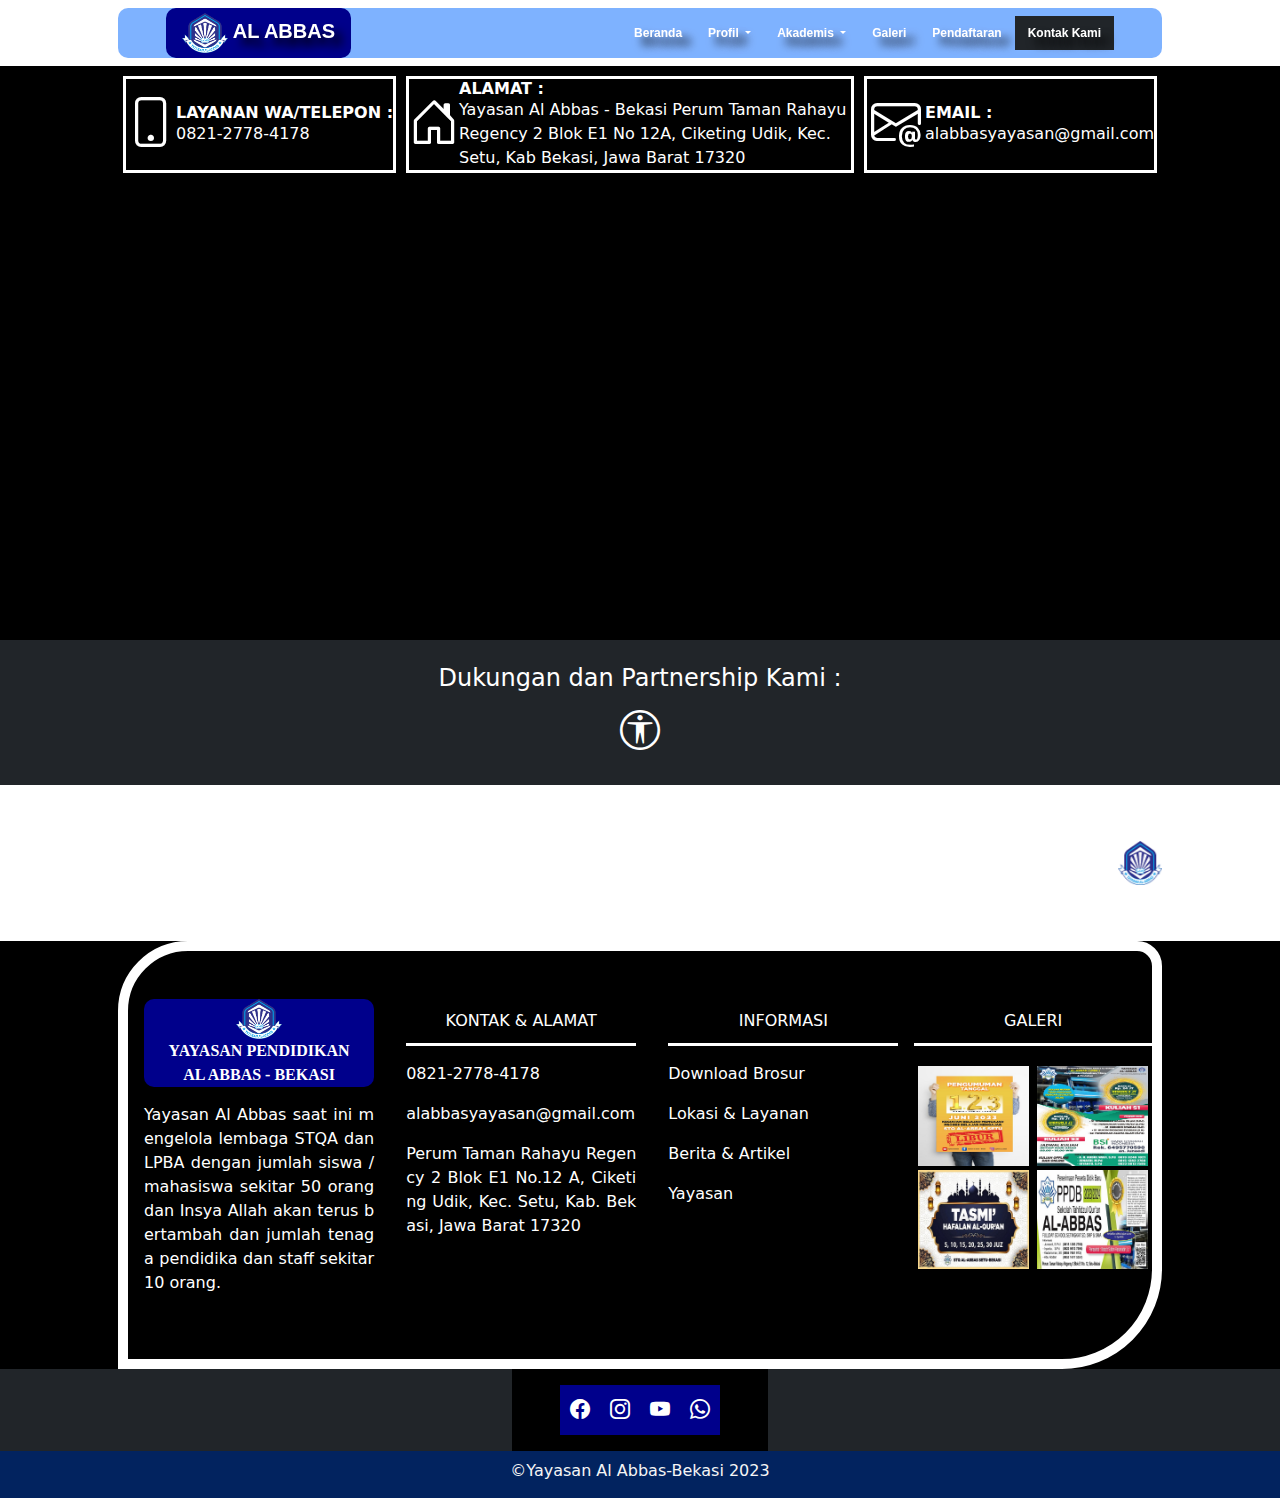
<file: kontakkami.html>
<!DOCTYPE html>
<html lang="en">

<head>
    <meta charset="UTF-8">
    <meta http-equiv="X-UA-Compatible" content="IE=edge">
    <meta name="viewport" content="width=device-width, initial-scale=1.0">
    <link rel="shortcut icon" href="images/favicon/favicon.png" type="image/x-icon">
    <title>Al Abbas Bekasi | STQA | LPBA |</title>
    <link rel="stylesheet" href="css/style.css">
    <link rel="stylesheet" href="vendor/bootstrap/css/bootstrap.min.css">
    <link rel="stylesheet" href="vendor/bootsrap-icon/bootstrap-icons.css">
    <link rel="stylesheet" href="https://cdnjs.cloudflare.com/ajax/libs/font-awesome/4.7.0/css/font-awesome.min.css">
    <script src="vendor/bootstrap/js/bootstrap.bundle.min.js"></script>
    
    <title>YAYASAN AL ABBAS - BEKASI | STQA | LPBA |</title>
    <meta name="description" content="Yayasan Al Abbas - Bekasi membuka sekolah/lembaga STQA dan LPBA yang memenuhi kebutuhan pendidikan masyarakat wajib belajar 12 tahun dan jenjang perkuliahan S1 dan S2 yang Beralamat di PERUM TAMAN RAHAYU REGENCY 2 BLOK E1 NO12A, Ciketing Udik, Kec. Setu, Kab Bks, Jawa Barat 17320">

  <!-- Facebook Meta Tags -->
  <meta property="og:url" content="https://alabbas.sch.id/">
  <meta property="og:type" content="website">
  <meta property="og:title" content="Yayasan Al Abbas - Bekasi | STQA | LPBA |">
  <meta property="og:description" content="Yayasan Al Abbas - Bekasi membuka sekolah/lembaga STQA dan LPBA yang memenuhi kebutuhan pendidikan masyarakat wajib belajar 12 tahun dan jenjang perkuliahan S1 dan S2 yang Beralamat di PERUM TAMAN RAHAYU REGENCY 2 BLOK E1 NO12A, Ciketing Udik, Kec. Setu, Kab Bks, Jawa Barat 17320">
  <meta property="og:image" content="https://alabbas.sch.id/images/kegiatan/BROSUR1.jpg">

  <!-- Twitter Meta Tags -->
  <meta name="twitter:card" content="summary_large_image">
  <meta property="twitter:domain" content="alabbas.sch.id/">
  <meta property="twitter:url" content="https://alabbas.sch.id/">
  <meta name="twitter:title" content="Yayasan Al Abbas - Bekasi | STQA | LPBA |">
  <meta name="twitter:description" content="Yayasan Al Abbas - Bekasi membuka sekolah/lembaga STQA dan LPBA yang memenuhi kebutuhan pendidikan masyarakat wajib belajar 12 tahun dan jenjang perkuliahan S1 dan S2 yang Beralamat di PERUM TAMAN RAHAYU REGENCY 2 BLOK E1 NO12A, Ciketing Udik, Kec. Setu, Kab Bks, Jawa Barat 17320">
  <meta name="twitter:image" content="https://alabbas.sch.id/images/kegiatan/BROSUR1.jpg">
    
</head>
        
      
<body>

  <!--  ### Start Navbar -->

  <nav class="navbar navbar-expand-md sticky-top container-lg px-md-5 bg-transparent">   
    <div class="container-lg px-md-5">
        <a class="navbar-brand text-white bg-opacity-25 px-3" href="#page-top">
          <img src="images/logo/logo_al abbas.png" alt="" width="46" height="40" class="d-inline-block"> AL ABBAS
        </a>
        <button class="navbar-toggler navbar-toggler-left border-0" type="button" data-bs-toggle="collapse" data-bs-target="#navbarNav" aria-controls="navbarNav" aria-expanded="false" aria-label="Toggle navigation">
          <span class=""></span>
          <i class="fa fa-bars text-white fw-lighter"></i>
        </button>
      <div class="collapse navbar-collapse light inline" id="navbarNav">
        <ul class="navbar-nav ms-auto">
          <li class="nav-item active">
            <a class="nav-link js-scroll-trigger text-white aria-current="href="index.html">Beranda</a>
          </li>
          <li class="nav-item dropdown">
            <a class="nav-link dropdown-toggle text-white" href="#" role="button" data-bs-toggle="dropdown" aria-expanded="false">Profil
            </a>
          <ul class="dropdown-menu bg-black">
            <li><a class="dropdown-item text-warning" href="profil.html">Profil</a></li>
            <li><hr class="dropdown-divider bg-primary"></li>
            <li><a class="dropdown-item text-warning" href="sejarah.html">Sejarah Yayasan</a></li>
          </ul>
          </li>
          <li class="nav-item dropdown">
            <a class="nav-link dropdown-toggle text-white" href="#" role="button" data-bs-toggle="dropdown" aria-expanded="false">Akademis
            </a>
              <ul class="dropdown-menu bg-black">
                <li><a class="dropdown-item text-white" href="stqa.html">STQA</a></li>
                <li><hr class="dropdown-divider bg-white"></li>
                <li><a class="dropdown-item text-white" href="lpba.html">LPBA</a></li>
              </ul>
          </li>
          <li class="nav-item">
            <a class="nav-link js-scroll-trigger text-white" href="review.html">Galeri</a>
          </li>
          <li class="nav-item">
            <a class="nav-link js-scroll-trigger text-white" href="pendaftaran.html">Pendaftaran</a>
          </li>
          <li class="nav-item bg-dark">
            <a class="nav-link js-scroll-trigger text-white" href="kontakkami.html">Kontak Kami</a>
          </li>
        </ul>
      </div>
  </nav>
<!--End Navbar -->

<header class="kontak">
  <div class="d-flex container-lg px-5">
    <div class="d-flex align-items-center w-100">
        <i class="bi bi-phone text-white"></i>
        <div class="">
        <h6 class="text-white fw-bolder m-0">LAYANAN WA/TELEPON :</h6>
        <p class="text-white m-0">0821-2778-4178</p>
        </div>
    </div>
    <div class="d-flex align-items-center w-100">
      <i class="bi bi-house-door text-white"></i>
      <div class="">
      <h6 class="text-white fw-bolder m-0">ALAMAT :</h6>
      <p class="text-white m-0">Yayasan Al Abbas - Bekasi
Perum Taman Rahayu Regency 2 Blok E1 No 12A, Ciketing Udik, Kec. Setu, Kab Bekasi, Jawa Barat 17320</p>
      </div>
    </div>
    <div class="d-flex align-items-center w-100">
        <i class="bi bi-envelope-at text-white p-1"></i>
        <div class="">
        <h6 class="text-white fw-bolder m-0">EMAIL :</h6>
        <p class="text-white m-0">alabbasyayasan@gmail.com</p>
        </div>
    </div>


  </div>
    <iframe class="container-fluid p-2" src="https://www.google.com/maps/embed?pb=!1m14!1m8!1m3!1d15860.899557987796!2d106.9949562!3d-6.3649349!3m2!1i1024!2i768!4f13.1!3m3!1m2!1s0x2e699332379f7ed3%3A0x1e756ea6021af87!2sSMP%20Tahfidul%20Qur&#39;an%20Al%20Abbas!5e0!3m2!1sid!2sid!4v1683314586909!5m2!1sid!2sid"
            width="w-100" height="460px" style="border:0;" allowfullscreen="" loading="lazy" 
            referrerpolicy="no-referrer-when-downgrade">
      </iframe>
</header>

<div class="text-center text-white bg-dark py-4">
    <h4>Dukungan dan Partnership Kami :
    </h4>
    <i class="bi bi-universal-access-circle fs-1"></i>
    </div>
    <div class="slider d-flex container-lg px-md-5 py-5">
          <div class="d-flex justify-content-center"></div>
            <marquee>
            <img class="p-2" src="images/logo/logo_al abbas1.png" width="60px" height="60px" alt="">
            
            <img class="p-2" src="images/logo/logo_al junaid property1.png"  width="60px" height="60px" alt="">
          
            <img class="p-2" src="images/logo/logo_bubur ayam1.png"  width="60px" height="60px" alt="">
            
            <img class="p-2" src="images/logo/logo_lpba1.png"  width="60px" height="60px" alt="">
            
            <img class="p-2" src="images/logo/logo_stqa1.png"  width="60px" height="60px" alt="">
          </marquee>
          </div>
        </div>
        
        <div class="layanan">
          <div class="container-lg px-md-5">
            <div class="dua d-flex text-white text-justify w-100 py-5">
                       
            <div class="home px-3 w-100">
              <div class="bungkus">
              <img class="d-block m-auto" src="images/logo/logo_al abbas.png" alt="" width="46" height="40">
              <p class="text-center">
                  YAYASAN PENDIDIKAN <br>AL ABBAS - BEKASI
              </p>
              </div>
              <div class="isi">
              <p>Yayasan Al Abbas saat ini mengelola lembaga
                 STQA dan LPBA dengan jumlah siswa / mahasiswa sekitar
                50 orang dan Insya Allah akan terus bertambah 
                dan jumlah tenaga pendidika dan staff sekitar 10 orang.
              </p>
              </div>
            </div>
            <div class="sms px-3 w-100">
              <p class="jdl">KONTAK & ALAMAT</p>
              <div class="isi">
              <P>0821-2778-4178</P>
              <P>alabbasyayasan@gmail.com</P>
              <p>Perum Taman Rahayu Regency 2 Blok E1 No.12 A, Ciketing Udik, Kec. Setu, Kab. Bekasi, Jawa Barat 17320</p>
            </div>
            </div>
            <div class="woro px-3 w-100">
              <p class="jdl">INFORMASI</p>
              <div class="isi">
              <p>Download Brosur</p>
              <p>Lokasi & Layanan</p>
              <p>Berita & Artikel</p>
              <p>Yayasan</p>
            </div>
            </div>
            <div class="galeri w-100">
              <p class="jdl">GALERI</p>
              <div class="d-flex">
              <div class="1 px-1">
              <div class="gallery my-1 w-100">
                <a target="_blank" href="images/kegiatan/LIBUR1.jpg">
                  <img src="images/kegiatan/LIBUR1.jpg" alt="Cinque Terre" width="400" height="200">
                </a>
               
              </div>
               
              <div class="gallery my-1 w-100">
                <a target="_blank" href="images/kegiatan/tasmi_stqa1.jpg">
                  <img src="images/kegiatan/tasmi_stqa1.jpg" alt="Forest" width="400" height="200">
                </a>
                
              </div>
              </div>
              <div class="1 px-1">
              <div class="gallery my-1 w-100">
                <a target="_blank" href="images/kegiatan/BROSUR1.jpg">
                  <img src="images/kegiatan/BROSUR1.jpg" alt="Northern Lights" width="200" height="200">
                </a>
               
              </div>
               
              <div class="gallery my-1 w-100">
                <a target="_blank" href="d.jpg">
                  <img src="images/kegiatan/STQ Al-Abbas_SPANDUK1.jpg" alt="Mountains" width="200" height="200">
                </a>
                
              </div>
            </div>
            </div>
            </div>
            </div>
          </div>
        </div>
    
        <div class="sosmed bg-dark">
          <div class="container-lg px-md-5 d-flex py-3">
            <a href="https://web.facebook.com/profile.php?id=100092758491074">
              <i class="bi bi-facebook"></i>
            </a>
            <a href="https://instagram.com/yayasan_al_abbas?igshid=ZGUzMzM3NWJiOQ==">
              <i class="bi bi-instagram"></i>
            </a>
            <a href="https://www.youtube.com/@YayasanAlAbbas">
              <i class="bi bi-youtube"></i>
            </a>
            <a href="https://wa.link/7gh5vk">
              <i class="bi bi-whatsapp"></i>
            </a>
          </div>
        </div>
    
    
    <footer>
    
      <div class="foot">
        <div class="tik">
        <h6>©Yayasan Al Abbas-Bekasi 2023</h6>
        </div>
      </div>
    
    </footer>
    
    
    <script src="js/jquery-3.6.3.min.js"></script>
    
    </body>
    
    </html>
</file>
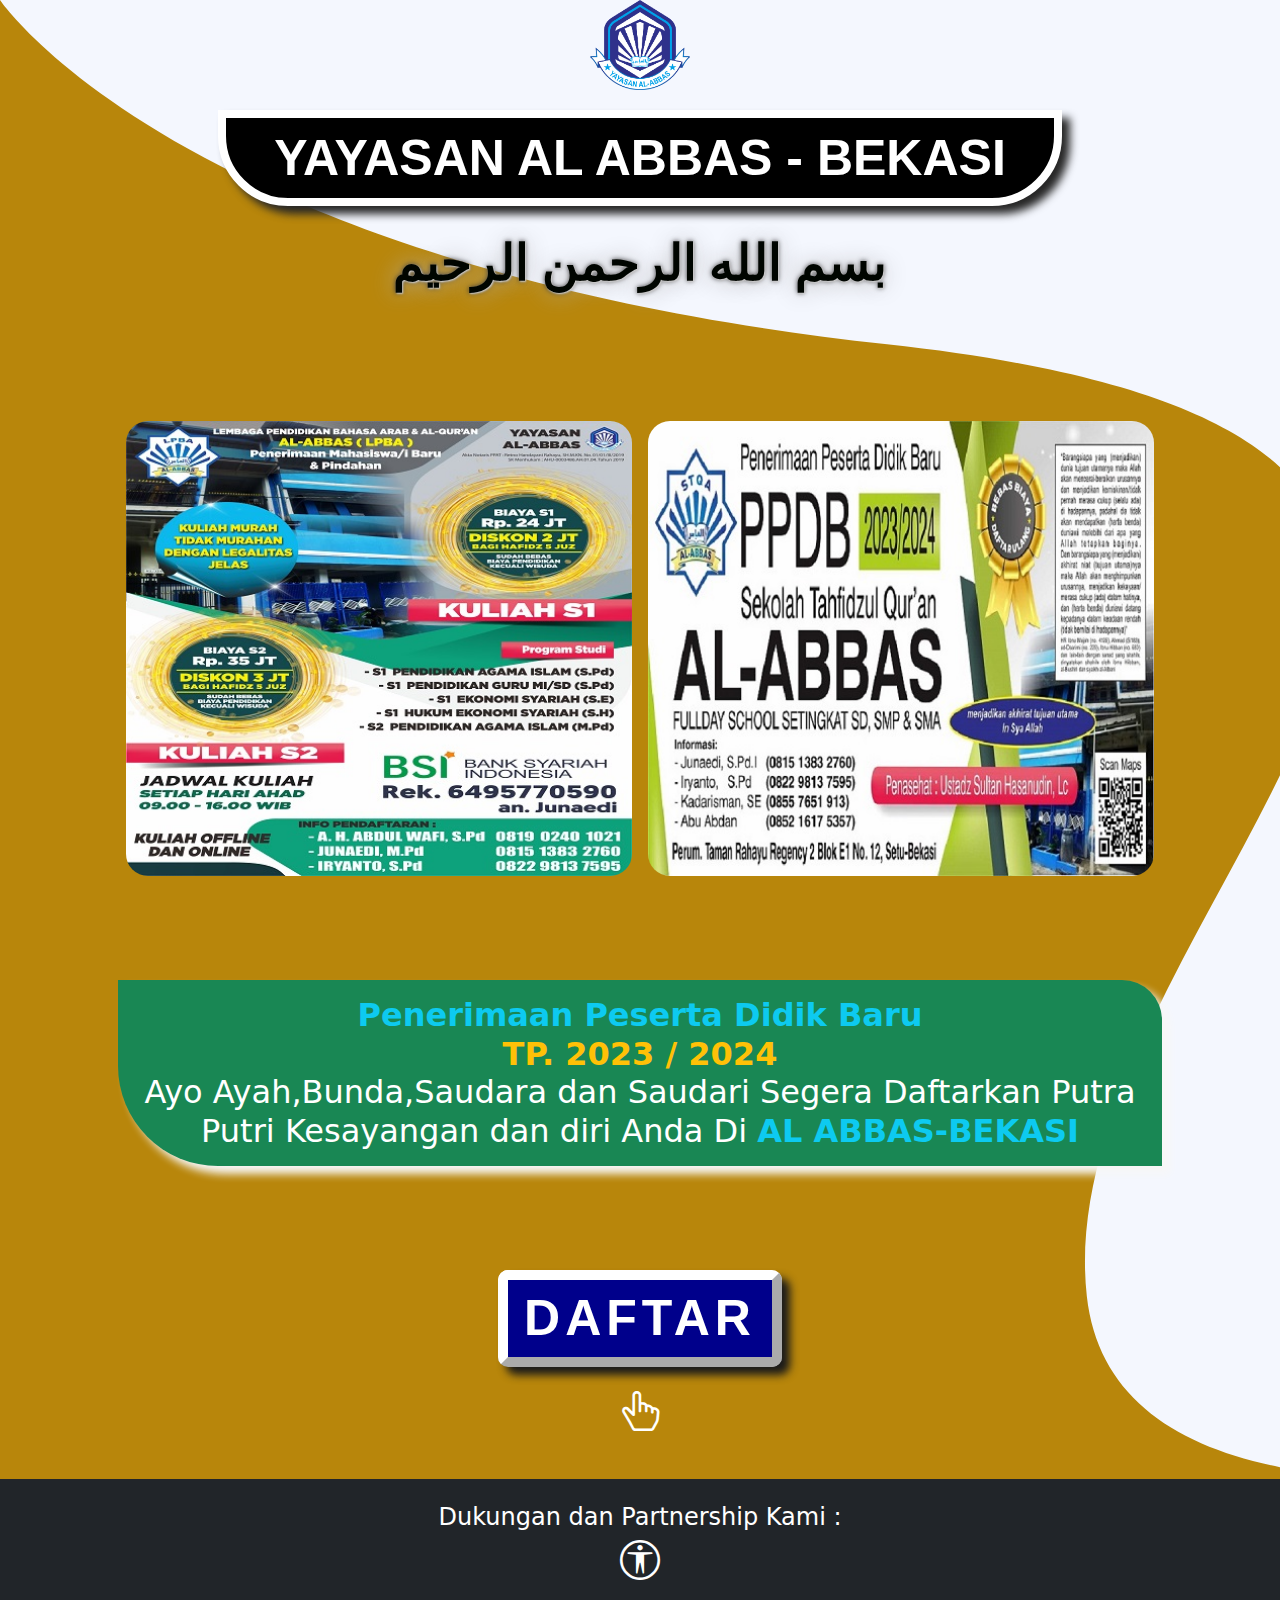
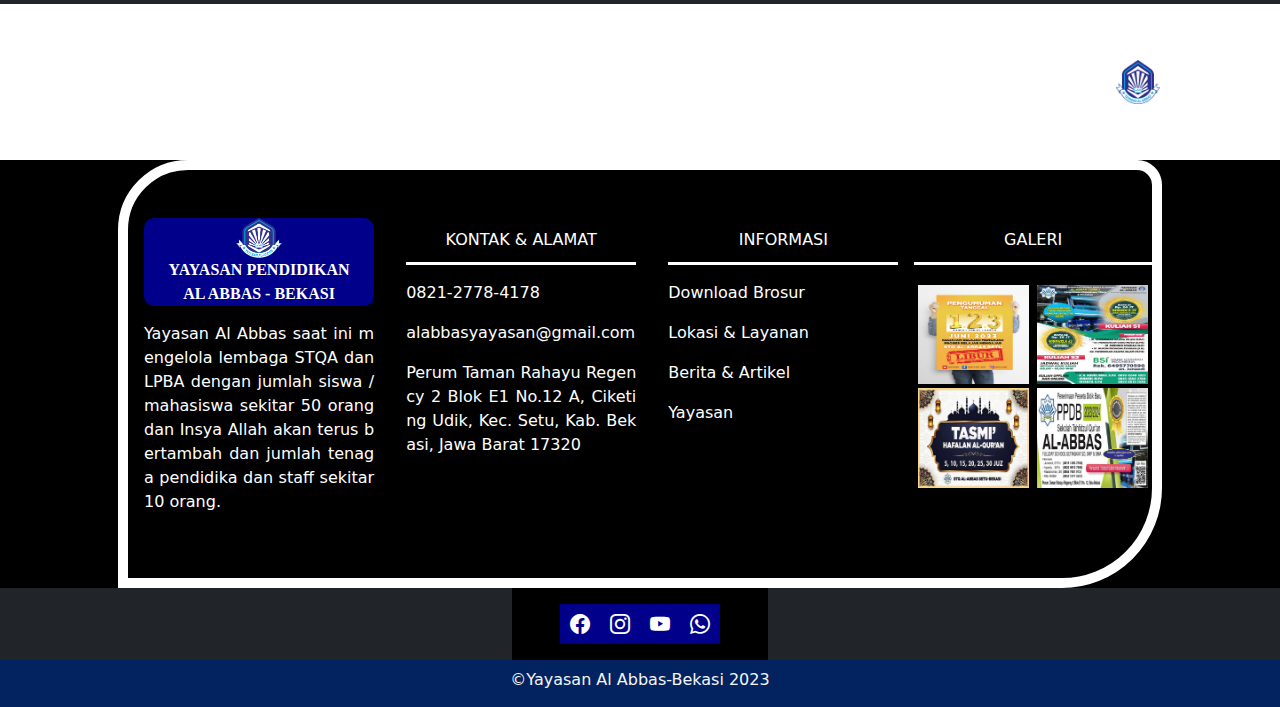
<file: pendaftaran.html>
<head>
    <meta charset="UTF-8">
    <meta http-equiv="X-UA-Compatible" content="IE=edge">
    <meta name="viewport" content="width=device-width, initial-scale=1.0">
    <link rel="shortcut icon" href="images/favicon/favicon.png" type="image/x-icon">
    <title>Pendaftaran Al Abbas Bekasi | STQA | LPBA |</title>
    <link rel="stylesheet" href="css/style.css">
    <link rel="stylesheet" href="vendor/bootstrap/css/bootstrap.min.css">
    <link rel="stylesheet" href="vendor/bootsrap-icon/bootstrap-icons.css">
    <link rel="stylesheet" href="https://cdnjs.cloudflare.com/ajax/libs/font-awesome/4.7.0/css/font-awesome.min.css">
    <script src="vendor/bootstrap/js/bootstrap.bundle.min.js"></script>
    
    <title>PPDB YAYASAN AL ABBAS - BEKASI | STQA | LPBA |</title>
    <meta name="description" content="Yayasan Al Abbas - Bekasi Telah Dibuka Penerimaan Peserta Didik Baru Tahun Pelajaran 2023/2024 Lembaga STQA dan LPBA Segera Daftarkan Putra/Putri anda kuota terbatas">

  <!-- Facebook Meta Tags -->
  <meta property="og:url" content="https://alabbas.sch.id/">
  <meta property="og:type" content="website">
  <meta property="og:title" content="Yayasan Al Abbas - Bekasi Telah Dibuka Penerimaan Peserta Didik Baru Tahun Pelajaran 2023/2024 Lembaga STQA dan LPBA Segera Daftarkan Putra/Putri anda kuota terbatas">
  <meta property="og:image" content="https://alabbas.sch.id/images/kegiatan/BROSUR1.jpg">

  <!-- Twitter Meta Tags -->
  <meta name="twitter:card" content="summary_large_image">
  <meta property="twitter:domain" content="alabbas.sch.id/">
  <meta property="twitter:url" content="https://alabbas.sch.id/">
  <meta name="twitter:title" content="Yayasan Al Abbas - Bekasi Telah Dibuka Penerimaan Peserta Didik Baru Tahun Pelajaran 2023/2024 Lembaga STQA dan LPBA Segera Daftarkan Putra/Putri anda kuota terbatas">
  <meta name="twitter:image" content="https://alabbas.sch.id/images/kegiatan/BROSUR1.jpg">
    
</head>
        
      
<body>

  <!--  ### Start Navbar -->

  
<!--End Navbar -->

<!--Start Header -->

<header class="ppdb">
  <img src="images/logo/logo_al abbas.png" alt="" width="100" height="90" class="d-block mx-auto">
    <a class="text-decoration-none" href="index.html"><h1 class="text-center px-5">
        YAYASAN AL ABBAS - BEKASI 
    </h1></a>
    <p class="awal text-center">بسم الله الرحمن الرحيم</p>
    <div class="container-lg px-md-5 py-md-5 konten d-flex justify-content-center">
        
            <img class="px-2 py-2" src="images/kegiatan/BROSUR1.jpg" alt="" width="200px">
            <img class="px-2 py-2" src="images/kegiatan/STQ Al-Abbas_SPANDUK1.jpg" alt="" width="200px">
    </div>
    <div class="container-lg px-md-5 py-5">
    <h2 class="text-bg-success px-3 py-3">
        <strong class="text-info">Penerimaan Peserta Didik Baru</strong><br>
        <strong class="text-warning">TP. 2023 / 2024</strong><br>
Ayo Ayah,Bunda,Saudara dan Saudari Segera Daftarkan Putra Putri Kesayangan dan diri Anda Di <strong class="text-info">AL ABBAS-BEKASI</strong>
    </h2>
    </div>
    <div class="py-5">
        <a href="https://forms.gle/oYLNZ9i6PZHGegQu7"><button class="d-block mx-auto px-3">DAFTAR</button></a>
        <br> <i class="bi bi-hand-index-thumb text-center fs-1 text-white d-block"></i>
    </div>
</header>

<!--End Header-->

<!--Start Section-->

<div class="text-center text-white bg-dark py-4">
    <h4>Dukungan dan Partnership Kami :
    </h4>
    <i class="bi bi-universal-access-circle fs-1"></i>
    </div>
    <div class="slider d-flex container-lg px-md-5 py-5">
          <div class="d-flex justify-content-center"></div>
            <marquee>
            <img class="p-2" src="images/logo/logo_al abbas1.png" width="60px" height="60px" alt="">
            
            <img class="p-2" src="images/logo/logo_al junaid property1.png"  width="60px" height="60px" alt="">
          
            <img class="p-2" src="images/logo/logo_bubur ayam1.png"  width="60px" height="60px" alt="">
            
            <img class="p-2" src="images/logo/logo_lpba1.png"  width="60px" height="60px" alt="">
            
            <img class="p-2" src="images/logo/logo_stqa1.png"  width="60px" height="60px" alt="">
          </marquee>
          </div>
        </div>
        
        <div class="layanan">
          <div class="container-lg px-md-5">
            <div class="dua d-flex text-white text-justify w-100 py-5">
                       
            <div class="home px-3 w-100">
              <div class="bungkus">
              <img class="d-block m-auto" src="images/logo/logo_al abbas.png" alt="" width="46" height="40">
              <p class="text-center">
                  YAYASAN PENDIDIKAN <br>AL ABBAS - BEKASI
              </p>
              </div>
              <div class="isi">
              <p>Yayasan Al Abbas saat ini mengelola lembaga
                 STQA dan LPBA dengan jumlah siswa / mahasiswa sekitar
                50 orang dan Insya Allah akan terus bertambah 
                dan jumlah tenaga pendidika dan staff sekitar 10 orang.
              </p>
              </div>
            </div>
            <div class="sms px-3 w-100">
              <p class="jdl">KONTAK & ALAMAT</p>
              <div class="isi">
              <P>0821-2778-4178</P>
              <P>alabbasyayasan@gmail.com</P>
              <p>Perum Taman Rahayu Regency 2 Blok E1 No.12 A, Ciketing Udik, Kec. Setu, Kab. Bekasi, Jawa Barat 17320</p>
            </div>
            </div>
            <div class="woro px-3 w-100">
              <p class="jdl">INFORMASI</p>
              <div class="isi">
              <p>Download Brosur</p>
              <p>Lokasi & Layanan</p>
              <p>Berita & Artikel</p>
              <p>Yayasan</p>
            </div>
            </div>
            <div class="galeri w-100">
              <p class="jdl">GALERI</p>
              <div class="d-flex">
              <div class="1 px-1">
              <div class="gallery my-1 w-100">
                <a target="_blank" href="images/kegiatan/LIBUR1.jpg">
                  <img src="images/kegiatan/LIBUR1.jpg" alt="Cinque Terre" width="400" height="200">
                </a>
               
              </div>
               
              <div class="gallery my-1 w-100">
                <a target="_blank" href="images/kegiatan/tasmi_stqa1.jpg">
                  <img src="images/kegiatan/tasmi_stqa1.jpg" alt="Forest" width="400" height="200">
                </a>
                
              </div>
              </div>
              <div class="1 px-1">
              <div class="gallery my-1 w-100">
                <a target="_blank" href="images/kegiatan/BROSUR1.jpg">
                  <img src="images/kegiatan/BROSUR1.jpg" alt="Northern Lights" width="200" height="200">
                </a>
               
              </div>
               
              <div class="gallery my-1 w-100">
                <a target="_blank" href="d.jpg">
                  <img src="images/kegiatan/STQ Al-Abbas_SPANDUK1.jpg" alt="Mountains" width="200" height="200">
                </a>
                
              </div>
            </div>
            </div>
            </div>
            </div>
          </div>
        </div>
    
        <div class="sosmed bg-dark">
          <div class="container-lg px-md-5 d-flex py-3">
            <a href="https://web.facebook.com/profile.php?id=100092758491074">
              <i class="bi bi-facebook"></i>
            </a>
            <a href="https://instagram.com/yayasan_al_abbas?igshid=ZGUzMzM3NWJiOQ==">
              <i class="bi bi-instagram"></i>
            </a>
            <a href="https://www.youtube.com/@YayasanAlAbbas">
              <i class="bi bi-youtube"></i>
            </a>
            <a href="https://wa.link/7gh5vk">
              <i class="bi bi-whatsapp"></i>
            </a>
          </div>
        </div>
    
    
    <footer>
    
      <div class="foot">
        <div class="tik">
        <h6>©Yayasan Al Abbas-Bekasi 2023</h6>
        </div>
      </div>
    
    </footer>
    
    
    <script src="js/jquery-3.6.3.min.js"></script>
    
    </body>
    
    </html>
</file>
<file: css/style.css>
html {
    scroll-behavior: smooth;
 }

/* nav */

nav {
    font-size: 11px;
    text-shadow: 8px 8px 10px #000000;
    font-weight: bold;
    font-family: 'Verdana', sans-serif;
    background-color: rgb(255, 255, 255);
}

nav .container-lg {
   border-radius: 10px;
   background-color: rgba(0, 102, 255, 0.507);
}

ul li {
   padding: 0px 5px 0px 5px;
}

ul li.nav-item {
   width: fit-content;
}

ul li.nav-item a.nav-link {
   font-size: 12px;
}

ul li a:hover {
   background-color: rgb(204, 0, 0);
   border-radius: 5px;
}

ul .dropdown-menu {
   background-color: transparent;
}

ul .dropdown-item:hover {
   background-color: rgb(35, 35, 255);
}

nav .navbar-brand {
   border-radius: 10px;
   background-color: darkblue;
}

/* header */

header#beranda.header {
   padding-top: 30px;
   padding-bottom: 50px;
}

header h3.title {
   background-color: blue;
   border-radius: 5px;
   color: white;
   display: block;
   margin-left: auto;
   margin-right: auto;
   margin-bottom: 0px;
}


header .carousel-inner {
   border: solid;
   border-width: 8px;
   border-color: white;
   box-shadow: 5px 5px 5px 2px #888888;
}

section#toppage.toppage {
   background-image: url(../images/header/gedung.jpg);
   background-size: cover;
   padding-top: 50px;
   margin-top: 30px;
   padding-bottom: 70px;
}

section .garis {
   padding-top: 20px;
   border-radius: 5px;
   box-shadow: 5px 5px 5px 2px #181717;   
}

 section .garis h1 {
   text-shadow: 10px 5px 8px #000000;
   margin-bottom: 20px;
   width: fit-content;
   font-weight: bolder;
 }

 section .tulisan {
   margin-top: 20px;
   padding-top: 10px;
 }

 section .tulisan p {
   text-align: justify;
   color: white;
   margin-bottom: 20px;
   box-shadow: 5px 5px 5px rgb(10, 10, 27);
   border-radius: 5px;
   border-color: green;
 }

.tulisan .info {
   padding-bottom: 30px;
   padding-top: 30px;
 }

.info a.link {
   width: fit-content;
   margin-top: 20px;
   margin-left: auto;
   margin-right: auto;
   border-radius: 5px;
   display: block;
   color: white;
   text-shadow: 10px 5px 8px #000000;
   font-weight: bold;
   text-align: center;
   background-color: rgb(15, 141, 10);
   text-decoration: none;
   border: outset;
   border-color: transparent;
   box-shadow: 5px 5px 5px rgba(35, 37, 48, 0.856);
   padding: 5px;
 }

 .sejarah {
   padding-top: 50px;
   margin-top: 30px;
 }

 .sejarah .teks {
   border: solid;
   border-width: 10px;
   box-shadow: 8px 8px 8px 4px #888888;
   border-color: transparent;
   border-radius: 10px;
 }

 .sejarah .judul,.judul1 {
   padding: 10px;
   border: solid;
   border-color: transparent;
   border-radius: 10px;
   box-shadow: 5px 5px 5px 2px #888888;
 }

 .sejarah .judul h2 {
   font-weight: bold;
   font-size: 30px;
   padding: 1px 0px 5px 0px;
   margin-bottom: 20px;
   word-wrap: break-word;
   color: rgba(2, 90, 253);
 }

 .sejarah .judul1 h2 {
   font-weight: bold;
   padding: 1px 0px 5px 0px;
   font-size: 30px;
   margin-bottom: 20px;
   word-wrap: break-word;
   color: rgba(2, 90, 253);
 }

.sejarah .judul p {
   padding: 1px 5px 5px 5px;
   font-size: larger;
   border-radius: 10px;
   color: white;
   text-align: justify;
   word-wrap: break-word;
}

.sejarah .judul1 p {
   padding: 1px 5px 5px 5px;
   border-radius: 10px;
   font-size: larger;
   color: black;
   text-align: left;
   word-wrap: break-word;
}

.sejarah .download {
   padding-top: 30px;
   margin: 30px 0px 0px 0px;
   padding-bottom: 10px;
}

.sejarah a.link {
   border-radius: 10px;
   color: white;
   text-shadow: 10px 5px 8px #000000;
   font-size: 20px;
   font-weight: bold;
   text-align: center;
   background-color: rgb(10, 126, 0);
   text-decoration: none;
   border: outset;
   border-color: rgba(255, 255, 255, 0.082);
   box-shadow: 5px 5px 5px rgba(35, 37, 48, 0.856);
   padding: 10px;
}

.akademis .gbr .carousel-item {
   background-color: white;
  }

/*

.profil .up,.down {
   display: flex;
   align-items: top;
}

.profil .up .kiri1,.kanan1 {
   width: 50%;
   text-align: justify;
}

.profil .kiri1 h2 {
   margin-left: 0px;
   margin-right: 0px;
}

.profil .kanan1 h2 {
   margin-left: 0px;
   margin-right: 0px;
}

.profil .kiri2 h2 {
   margin-left: 0px;
   margin-right: 0px;
}

.profil .kanan2 h2 {
   margin-left: 0px;
   margin-right: 0px;
}

.profil .up .kiri1 {
   display: block;
   margin-left: 30px;
   margin-right: 10px;
}

.profil .up .kanan1 {
   display: block;
   margin-left: 10px;
   margin-right: 30px;
}

.profil .up .kiri1 p {
   font-size: 20px;
   font-style: oblique;
   background-color: whitesmoke;
   border-radius: 10px;
   padding: 10px;
}

.profil .up .kanan1 p {
   font-size: 20px;
   word-wrap: break-word;
   font-style: italic;
   font-family: sans-serif;
   background-color: rgba(2, 90, 253, 0.7);
   border-radius: 10px;
   padding: 10px;
   color: whitesmoke;
}
.profil .down .kiri2,.kanan2 {
   width: 50%;
   text-align: justify;
}

.profil .down .kiri2 {
   display: block;
   margin-left: 30px;
   margin-right: 10px;
}

.profil .down .kanan2 {
   display: block;
   margin-left: 10px;
   margin-right: 30px;
}

.profil .down .kiri2 p{
   font-size: 20px;
   font-style: oblique;
   background-color: whitesmoke;
   border-radius: 10px;
   padding: 10px;
}

.profil .down .kanan2 p{
   font-size: 20px;
   font-style: italic;
   font-family: sans-serif;
   background-color: rgba(2, 90, 253, 0.7);
   border-radius: 10px;
   padding: 10px;
   color: whitesmoke;
}

.gambar .upload {
   width: 100%;
   margin-left: 5px;
   margin-right: 5px;
}

.gambar .upload img {
   width: 100%;
   border-radius: 25px;
}

.gambar .upload p {
   font-weight: bold;
   font-size: 20px;
   display: block;
   text-align: center;
   margin-top: 20px;
   color: whitesmoke;
   background-color: rgba(2, 90, 253, 0.7);
   border-radius: 35px;
   
}

.gambar {
   display: flex;
   align-items: center;
   justify-content: center;
}

/* prestasi

.prestasi {
   background-image: url(../images/shapes/6.svg);
   background-size: cover;
   height: 900px;
   background-color: rgba(2, 90, 253, 0.7);
   padding-bottom: 50px;
   background-position: bottom;
}


.prestasi h1 {
   text-align: center;
   font-size: 50px;
   font-weight: bolder;
   color: rgb(253, 255, 254);
   text-decoration: solid;
   padding-top: 70px;
   margin-bottom: 30px;
   text-shadow: 1px 1px 2px black, 0 0 25px rgb(35, 35, 37), 0 0 5px rgb(27, 27, 31);
}

.prestasi h2 {
   text-align: left;
   font-size: 25px;
   font-weight: bold;
   color: rgb(255, 250, 250);
   text-shadow: 1px 1px 2px black, 0 0 25px rgb(35, 35, 37), 0 0 5px rgb(27, 27, 31);
   text-decoration: solid;
   margin-left: 30px;
   margin-bottom: 20px;
}

.prestasi p.ket {
   text-align: justify;
   padding: 30px;
   font-size: 20px;
   color: whitesmoke;
   background-color: rgba(2, 90, 253, 0.7);
}

.prestasi p.ket text {
   border-style: solid;
   border-color: #000000;
   border-width: 10px;
}

.prestasi p.tagline {
   word-wrap: break-word;
   text-align: justify;
   font-size: 25px;   
   margin-left: 30px;
   margin-right: 30px;
   
}

.tahfiz .bonus {
   margin-left: 30px;
   margin-right: 30px;
}

.tahfiz .bonus img {
   width: 100%;
   border-radius: 25px;
   border-style: solid;
   border-color: grey;
}

.tahfiz .bonus p {
   font-weight: bold;
   font-size: 20px;
   text-align: center;
   margin-top: 20px;
   margin-left: 50px;
   margin-right: 50px;
   color: whitesmoke;
   background-color: rgba(2, 90, 253, 0.7);
   border-radius: 30px;
}

.tahfiz {
   display: flex;
   align-items: center;
   justify-content: center;
}

.h .kel {
   font-size: 20px;
   text-align: justify;
   margin-top: 50px;
   margin-left: 30px;
   margin-right: 30px;
   color: whitesmoke;
   background-color:  rgba(2, 90, 253, 0.295);
   border-radius: 30px;
   padding: 20px;
}

.h {
   background-size: cover;
   height: auto;
   background-color: rgba(2, 90, 253, 0.7);
   background-position: top;
}

.h h2 {
   text-align: right;
   font-size: 25px;
   font-weight: bold;
   color: whitesmoke;
   text-shadow: 1px 1px 2px black, 0 0 25px rgb(35, 35, 37), 0 0 5px rgb(27, 27, 31);
   text-decoration: solid;
   margin-right: 50px;
   padding-top: 10px;
}
.mathan {   
   padding-bottom: 5px;
   margin-left: 30px;
   margin-right: 30px;
}

.mathan .bon, .bon1, .bon2 {
   width: 100%;
   display: flex;
}

.mathan .bon img, .bon1 img, .bon2 img {
   width: 50%;
   padding: 5px;
   border-radius: 20px;
}


.m {
   background-image: url(../images/shapes/9.svg);
   background-size: cover;
   background-position: bottom;
   background-color: rgba(2, 90, 253, 0.7);
}

.m h2 {
   text-align: center;
   font-size: 25px;
   font-weight: bold;
   color: whitesmoke;
   text-shadow: 1px 1px 2px black, 0 0 25px rgb(35, 35, 37), 0 0 5px rgb(27, 27, 31);
   text-decoration: solid;
   padding-top: 40px;
   padding-bottom: 20px;
}

.hadits .us img {
   width: 100%;
   border-radius: 5px;
   border-color:  rgba(2, 90, 253, 0.7);
   border-style: solid;
   display: block;
   margin-left: auto;
   margin-right: auto;
}

.m p.tagline {
   text-align: justify;
   font-size: 20px;
   padding: 20px;
   color: whitesmoke;
   background-color:  rgba(2, 90, 253, 0.7);
   border-radius: 30px;
   margin-bottom: 30px;
   margin-left: 30px;
   margin-right: 30px;
}

.hadits .us p {
   font-weight: bold;
   font-size: 20px;
   margin-top: 5px;
   text-align: center;
   background-color: blue;
   margin-top: 20px;
   border-radius: 30px;
   margin-left: 30px;
   margin-right: 30px;
   color: rgb(252, 245, 234);
   text-shadow: 1px 1px 2px black, 0 0 25px rgb(35, 35, 37), 0 0 5px rgb(27, 27, 31);
   
}

.hadits {
   display: flex;
   align-items: center;
   justify-content: center;
   margin-left: 30px;
   margin-right: 30px;
}


/* akademis */
 
.akademis {
   background-color: darkblue;
}


.akademis hr {
   opacity: 0.9;
   display: flex;
   text-align: right;
   align-items: last baseline;

}

.akademis img {
   display: block;
   margin: auto;
   border-radius: 10px;
   padding: 10px;
}

.akademis .ga .akademi {
   align-items: center;
}

.akademis video {
   margin-top: 0px;
   padding-top: 0px;
   border-radius: 5px;
   border: solid;
   border-color: transparent;
   border-width: 10px;
   box-shadow: 8px 8px 8px #1b1b1b;
}


.akademis .akademi p {
   text-align: justify;
   font-size: larger;
}

.akademis .gbr .tes p {
   font-size: larger;
}

.akademis .kurikulum {
   padding: 20px;
}

.kurikulum h3 {
   align-items: center;
   background-color: green;
   justify-content: center;
   margin: auto;
   text-align: center;
   color: white;
   border-radius: 5px;
   width: fit-content;
}

/* review */

.review {
   background-size: cover;
}

.review .baris {
   justify-content: space-around;
}

.review .baris .testimoni {
   width: 30%;
   padding: 20px;
   box-shadow: 0px 0px 8px 1px #000;
   background-color: #fff;
}

.review .profile {
   display: flex;
   margin-bottom: 30px;
   align-items: center;
}

.review .profile img {
   height: 80px;
   margin-right: 30px;
}

.checked {
   color: yellow;
}

/*.akademis .bawah {
   display: flex;
   align-items: center;
   margin-bottom: 20px;
}

.akademis .bawah .kanan2,.kiri2 {
   width: 50%;
}

.akademis .bawah .kanan2 {
   word-wrap: break-word;
   text-align: justify;
   margin-left: 30px;
   margin-right: 30px;
   font-size: 25px;
   background-color: whitesmoke;
   padding: 20px;
   border-radius: 10px;
}

.akademis .baris {
   display: flex;
   align-items: center;
}

.akademis .baris .kiri {
   width: 100%;
   margin-left: 30px;
}

.akademis h2 {
   margin-bottom: 30px;
   margin-top: 20px;
   color: whitesmoke;
   text-shadow: 1px 1px 2px black, 0 0 25px rgb(35, 35, 37), 0 0 5px rgb(27, 27, 31);
}

.akademis .kiri p {
   text-align: justify;
   font-size: 25px;
   background-color: whitesmoke;
   padding: 20px;
   border-radius: 10px;
}

.akademis .baris .kanan {
   width: 30%;
   padding: 80px 30px 10px 30px;
}

.akademis .baris .kanan img, .kanan1 img {
   width: 100%;
}

.akademis .baris .kanan1 {
   width: 30%;
   padding: 80px 30px 10px 30px;
}


.akademis .kiri1 {
   width: 100%;
   margin-right: 30px;
   margin-left: 30px;
}


.akademis .kiri1 p {
   text-align: justify;
   font-size: 25px;
   background-color: whitesmoke;
   padding: 20px;
   border-radius: 10px;
}

/* pendaftaran */

.pendaftaran {
   background-color: rgba(2, 90, 253, 0.7);
   background-size: cover;
   width: auto;
   height: auto;
   padding-bottom: 30px;
}

.pendaftaran hr {
   border-width: 10px;
   color: rgb(250, 250, 250);
   width: 50%;
   display: block;
   margin-left: auto;
   margin-right: auto;
   border-radius: 20px;
   margin-bottom: 30px;
}

.pendaftaran h1 {
   margin-bottom: 10px;
   padding-top: 70px;
   text-align: center;
   font-family: monospace;
   font-size: 50px;
   color: whitesmoke;
   text-shadow: 1px 1px 2px black, 0 0 25px rgb(35, 35, 37), 0 0 5px rgb(27, 27, 31);
}

.pendaftaran .brosur {
   display: flex;
   align-items: center;
}

.pendaftaran .brosur a {
   width: 100%;
   padding: 20px;
}

.pendaftaran .brosur img {
   width: 100%;
   border-radius: 15px;
}

.pendaftaran .brosur img.y {
   width: 100%;
}



/* kontak kami */

.maps {
   background-color: rgba(2, 90, 253, 0.7);
   background-image: url(../images/shapes/7.svg);
   background-size: cover;
   background-position: top;
}

.maps .wa .left iframe {
   border-radius: 10px;
   width: 100%;
}

.maps .wa {
   padding: 10px;
   display: flex;
   align-items: top;
   padding-top: 70px;
   height: auto;
}

.maps hr {
   color: whitesmoke;
   border-width: 5px;
}

.maps .wa .left h3 {
   color: whitesmoke;
}
.maps .wa .right h3 {
   color: whitesmoke;
}

.maps .wa .right p {
   color: whitesmoke;
   text-shadow: 1px 2px 2px #090b1b;
}

.maps .wa .right .daftar {
   text-decoration: none;
   text-align: center;

}

.maps .wa .right .daftar p:hover {
   color: whitesmoke;
   background-color: green;
}

.maps .wa .right .daftar p {
   background-color: rgba(2, 90, 253, 0.7);
   margin-top: 20px;
   font-weight: bolder;
   font-size: 20px;
   color: whitesmoke;
   padding: 5px;
   width: 100%;
   border-radius: 30px;
   display: block;
   margin-left: auto;
   margin-right: auto;
}

.maps .wa .right .logo {
   display: flex;
   align-items: center;
}

.maps .wa .right a.chat {
   width: 100%;
   text-align: center;
}



.maps .wa .right img {
   width: 25%;
   
}



.maps .wa .right img.web:hover {
   background-color: rgba(2, 90, 253, 0.7);
   border-radius: 100%;
}

.maps .wa .left,.right {
   width: 100%;
   border-width: 1px;
   border-style: solid;
   border-color: whitesmoke;
   padding: 10px;
   margin-bottom: 30px;
}

.dukungan h2 {
   margin-bottom: 20px;
   text-align: center;
   font-size: 50px;
   font-weight: bolder;
   color: whitesmoke;
   text-decoration: solid;
   text-shadow: 1px 1px 2px black, 0 0 25px rgb(35, 35, 37), 0 0 5px rgb(27, 27, 31);
}

 .dukungan .iklan {
   display: flex;
   align-items: center;
   width: 100%;
   padding: 10px;
 }

 .dukungan .iklan img {
   width: 25%;
   padding: 10px;
 }

 .layanan {
   background-color: #000000;
 }

 .layanan .bungkus {
   background-color: darkblue;
   border-radius: 10px;
   font-weight: bolder;
   font-family: calibri;
 }

 .layanan p.jdl {
   border-bottom: solid;
   text-align: center;
   padding-top: 10px;
   padding-bottom: 10px;
 }

 .layanan .dua.d-flex {
   border: solid;
   border-width: 10px;
   border-color: white;
   border-start-end-radius: 25px;
   border-start-start-radius: 70px;
   border-end-end-radius: 100px;
   border-top-radius: 200px;
 }

 .layanan .isi p {
   text-align: justify;
   word-break:break-all ;
 }


.layanan .gallery {
   margin: auto;
  width: auto;
  height: auto;
}
 
.layanan .gallery:hover {
  border: 1px solid #777;
}
 
.layanan .gallery img {
  width: 100%;
  height: auto;
}
 



/* Footer */

footer {
   background-color: rgb(2, 35, 95);
}

footer .foot {
   align-items: top;
   width: auto;
   padding: 10px 0px 10px 0px;
   margin-left: 30px;
   margin-right: 30px;
}

footer .tik h6 {
   text-align: center;
   color: whitesmoke;

}
.foot .tik {
   width: 100%;
}

footer .foot .tuk {
   width: 50%;
   text-align: right;
   
}

footer .foot .tuk a {
   text-decoration: none;
   color: whitesmoke;
   text-align: center;
   padding: 10px;
}

.sosmed i p.oret {
   font-size: 10px;
   margin-bottom: 0px;
}

.sosmed .container-lg {
   justify-content: center;
   width: fit-content;
   background-color: #000000;
}


.sosmed .container-lg i {
   color: white;
   align-items: center;
   justify-content: center;
}

.sosmed .container-lg a {
   font-size: 20px;
   padding: 10px;
   justify-content: center;
   align-items: center;
   background-color: darkblue;
   width: fit-content;
   text-align: center;
   text-decoration: none;
}

/* Pendaftaran */

header {
   background-color: darkgoldenrod;
   background-image: url(../images/shapes/8.svg);
   background-size: cover;
}

header.ppdb h1 {
   margin-top: 20px;
   color: white;
   background-color: #000;
   box-shadow: 8px 8px 8px #272727;
   display: block;
   margin-left: auto;
   margin-right: auto;
   width: fit-content;
   font-weight: bolder;
   font-family:'Gill Sans', 'Gill Sans MT', Calibri, 'Trebuchet MS', sans-serif;
   font-size: 50px;
   border: solid;
   padding: 10px 0px 10px 0px;
   border-width: 8px;
   border-bottom-left-radius: 70px;
   border-bottom-right-radius: 70px;
}

.ppdb .container-lg.konten {
   margin-top: 5%;
}

.ppdb img.px-2 {
   width: 50%;
   border-radius: 30px;
}

.ppdb .container-lg h2 {
   border-bottom-left-radius: 100px;
   border-top-right-radius: 40px;
   text-align: center;
   box-shadow: 8px 8px 8px #f7f7f7;
}

.ppdb a {
   text-decoration: none;
}

.ppdb button.d-block {
   font-family: Impact, Haettenschweiler, 'Arial Narrow Bold', sans-serif;
   background-color: darkblue;
   border-radius: 10px;
   border-width: 10px;
   font-weight: bolder;
   border-color: white;
   width: max-content;
   color: white;
   letter-spacing: 5px;
   font-size: 50px;
   box-shadow: 8px 8px 8px #1b1b1b;
}

.ppdb br i {
   width: fit-content;
}

.ppdb p.awal {
   font-family: 'Calibri';
   margin-top: 10px;
   padding-top: 10px;
   font-size: 50px;
   font-weight: bolder;
   color: rgb(0, 5, 0);
   text-shadow: 1px 1px 2px rgb(212, 211, 211), 0 0 25px rgb(179, 177, 177), 0 0 5px rgb(27, 27, 31);
}

header.kontak {
   background-color: #000;
   background-image: none;
}

header.kontak i {
   font-size: 50px;
   max-width: auto ;
   max-height: auto;
}
.d-flex.align-items-center.w-100 {
   max-width: max-content;
   margin-left: 5px;
   margin-right: 5px;
   margin-top: 10px;
   border: solid;
   border-color: white;
}


@media (max-width:640px) {

   .kontak .d-flex.align-items-center {
     border: none;
      width: max-content;
   }

   .kontak .d-flex.container-lg {
      flex-wrap: wrap;
   }

   .ppdb p.awal {
      font-size: 15px;
      
   }

   .ppdb img.d-block {
      width: 50px;
      height: 40px;
   }
   
   .ppdb h1.text-center {
      font-size: small;
      width: fit-content;
   }

   .ppdb .konten {
      flex-wrap: wrap;
   }

   .ppdb .konten img {
      width: 100%;
   }

   .ppdb .container-lg h2 {
      font-size: larger;
   }

   .ppdb a button.d-block {
      font-size: larger;
   }

   .layanan .dua.d-flex {
      flex-wrap: wrap;
   }

   .header h3.title {
      font-size: 12px;
      letter-spacing: 1px;
   }

   header#beranda.header {
      padding-top: 10px;
      padding-bottom: 0px;
      margin-bottom: 0px;
   }

   section#toppage.toppage {
      padding-top: 20px;
      padding-bottom: 20px;
   }

   section .garis h1 {
      margin-bottom: 0px;
      padding-bottom: 0px;
   }

   section .garis .tulisan {
      margin-top: 0px;
   }

   section .garis .info {
      padding-top: 10px;
   }

   .sejarah .download {
      padding-top: 10px;
   }

   .sejarah {
      padding-top: 0px;
   }

   section#stqa.akademis {
      padding-top: 30px;
      margin-top: 30px;
   }

     .toppage .tulisan p {
      font-size: 9px;
      margin-top: 10px;
      margin-bottom: 5px;
   }

.toppage .info {
    padding-bottom: 20px;  
   }

   .toppage a.link {
      font-size: 10px;
   }

   .toppage h1 {
      font-size: 12px;
      padding: 5px;
      margin-top: none;
   }

   .sejarah .teks {
      flex-wrap: nowrap;
   }

   .teks .judul p {
      font-size: 9px;
   }

   
  .sejarah .teks .judul h2 {
   padding: auto;
   font-size: 12px;
   margin-bottom: 10px;
  }


  .sejarah .teks .judul1 h2 {
   padding: auto;
   font-size: 12px;
   margin-bottom: 10px;
  }

  .teks .judul1 p {
   font-size: 9px;
   color: black;
   text-align: left;
  }

  .sejarah .download .link {
   font-size: 10px;
  }

  .akademis .gb img {
   width: 60px;
   height: 55px;
  }

  .akademis h3 {
   background-color: green;
   font-size: 10px;
   width: fit-content;
   box-shadow: 8px 8px 8px #1b1b1b;
  }

  .akademis .ga p {
   font-size: 8px;
   text-align: justify;
   margin-top: 10px;
   margin-bottom: 10px;
   line-height: 2;
  }

  .akademis  .ga video {
   width: 200px;
   height: 125px;
  }

  .akademis .gbr .tes p {
   font-size: 8px;
   margin-top: 10px;
   margin-bottom: 10px;
   line-height: 2;
  }

  .akademis .gbr .carousel-item {
   background-color: white;
  }


  .inpo h2 {
   font-size: 15px;
  }

  .inpo p.text-center {
   font-size: 10px;
  }

  .inpo h4 {
   font-size: 10px;
   font-weight: bold;
  }

  .inpo .card-body {
   padding: 5px;
  }

  .inpo p.card-text {
   font-size: 9px;
   text-align: center;
   word-wrap: break-word;
  }

  .inpo a.btn {
   font-size: 11px;
   font-weight: bold;
  }

  .inpo .btn {
   margin-top: 20px;
  }

  .review .baris h3 {
   text-align: center;
   font-size: 12px;

  }

  .review .baris p {
   font-size: 9px;
   text-align: center;
  }

  .review .baris .testimoni {
   padding-left: 4px;
   padding-right: 3px;
  }

  .review .profile img {
   margin: auto;
  }
  
  .review .profile {
   text-align: center;
   flex-wrap: wrap;
   margin-bottom: 10px;
  }

}







/* media mobile */

/*@media (max-width:400px) {

   .profil h2.head {
      text-align:center;
      margin: 20px 5px 20px 5px;
   }

   .profil h2.judul {
      text-align: center;
      margin: 20px 5px 20px 5px;
   }

   .profil .up h2 {
      text-align: center;
   }

   .profil .down h2 {
      text-align: center;
   }

   .profil p.tagline {
      margin: 10px 5px 0px 5px;
      background-color: whitesmoke;
      padding: 5px;
   }

   .profil .up,.down {
      flex-wrap: wrap;
   }

   .profil .down .kiri2 {
      width: 100%;
      margin: 0px 5px 0px 5px;
   }

   .profil .down .kanan2 {
      width: 100%;
      margin-left: 5px;
      margin-right: 5px;
   }

   .profil .up .kiri1 {
      width: 100%;
      margin: 0px 5px 0px 5px;
   }

   .profil .up .kanan1 {
      width: 100%;
      margin-left: 5px;
      margin-right: 5px;
   }

   .profil .gambar .upload {
      margin: 0px 5px 0px 5px;
   }

   .gambar .upload img {
      width: 100%;
   }

   .gambar .upload p {
      margin-left: 30px;
      margin-right: 30px;
   }

   .prestasi h1 {
      font-size: 40px;
   }
   
   .prestasi p.tagline {
      background-color: rgba(2, 90, 253, 0.7);
      margin-left: 1px;
      margin-right: 1px;
      color: whitesmoke;
      font-size: 20px;
      padding: 5px;
   }

   .prestasi h2.baru {
      text-align: center;
   }

   .prestasi p.ket {
      margin-left: 1px;
      margin-right: 1px;
      padding: 5px;
      margin-bottom: 30px;
   }

   .prestasi .tahfiz .bonus {
      margin-left: 5px;
      margin-right: 5px;
   }

   .prestasi .tahfiz .bonus p {
      margin-left: 5px;
      margin-right: 5px;
   }

   .h h2 {
      text-align: center;
      margin-left: 5px;
      margin-right: 5px;
   }

   .h p.kel {
      margin-top: 20px;
      margin-left: 1px;
      margin-right: 1px;
      border-radius: 0px;
      padding: 5px;
      background-color: rgba(0, 119, 255, 0.705);
   }

   .h .mathan {
      margin-left: 5px;
      margin-right: 5px;
   }

   .m p.tagline {
      margin-left: 1px;
      margin-right: 1px;
      padding: 5px;
   }

   .m .hadits {
      margin-left: 1px;
      margin-right: 1px;
   }

   .m .hadits .us p {
      margin-left: 5px;
      margin-right: 5px;
      font-size: 15px;
   }

   .akademis img.w {
      display: block;
      margin-bottom: 20px;
      margin-left: auto;
      margin-right: auto;
   }
   .akademis h1 {
      font-size: 30px;
      display: flex , block;
      margin-left: 30px;
      margin-right: 30px;
      text-align: center;
      flex-wrap: wrap;
   }

   .akademis .bawah .kiri2 {
      width: 0%;
      margin-left: 1px;
      margin-right: 1px;
      padding: 1px;
   }

   .akademis .bawah .kanan2 {
      margin-left: 1px;
      margin-right: 5px;
      padding: 5px;
   }

   .akademis .bawah p.kanan2 {
      font-size: 20px;
      word-wrap: none;
   }

   .akademis .baris {
      width: 100%;
   }
   
   .akademis .baris .kiri {
      margin-left: 5px;
      margin-right: 5px;
   }

   .akademis .baris .kanan {
      display: none;
   }

   .akademis .kiri h2 {
      text-align: center;
   }

   .akademis .kiri p {
      font-size: 20px;
      padding: 5px;
   }

   .akademis .baris .kanan1 {
      display: none;
   }

   .akademis .kiri1 h2 {
      text-align: center;
   }

   .akademis .kiri1 p {
      font-size: 20px;
      padding: 5px;
   }

   .akademis .kiri1 {
      margin-left: 5px;
      margin-right: 5px;
   }

   .pendaftaran h1 {
      font-size: 40px;
   }

   



}

@media (max-width:980px) {
   
   li {
      display: block;
      border-right: none;
      background-color: rgba(8, 1, 1, 0.521);
      opacity: 0.8;
      padding-left: 20px;
      padding-right: 20px;
   }

   li a text {
      margin-left: 20px;
   }
   
   .pendaftaran .brosur {
       flex-wrap: wrap;
   }
   
   .pendaftaran .brosur img {
       max-width: 100%;
   }
   
   .dukungan .iklan {
       flex-wrap: wrap;
   }
   
   
   .maps .wa .right .logo {
       flex-wrap: wrap;
    justify-content: center;
   }
   
   .logo a {
       max-width: 30%;
   }
   
   
   .maps .wa .right img.web {
       max-width: 100%;
       margin-left: 20%;
   }
   
   .profil {
       height: auto;
   }

   .gambar h2 {
      width: 100%;
      margin-bottom: 30px;
   }

   .profil h2 {
       text-align: left;
       margin-left: 30px;
       margin-right: 30px;
   }

   .profil .upload {
      margin-left: 30px;
      margin-right: 30px;
   }

   .profil .upload p {
      margin-left: 30px;
      margin-right: 30px;
   }
   .h {
       height: auto;
   }
   
   
   .mathan .bon img {
      width: 50%;
      padding: 5px;
   }
   
   .gambar {
       flex-wrap: wrap;
   }
   
   .gambar .upload img {
       width: 100%;
   }
   
   .prestasi {
    height: auto;
   
   }
   
   .tahfiz {
       flex-wrap: wrap;
   }
   
   .prestasi h2 {
       text-align: left;
       margin: 30px 30px 30px 30px;
   }
   
   .tahfiz .bonus {
        margin-left: 30px;
    margin-right: 30px;
   }
   
   
   .akademis {
       height: auto;
   }
   
   .akademis .baris {
       align-items: center;
   }

   .akademis .baris .kiri {
      width: 100%;
  }


.akademis .baris .kiri1 {
   width: 100%;
}
   
   
   .akademis .bawah .kanan2 {   
    width: 100%;
   
   }
   
   .pendaftaran a {
       width: 100%;
       display: flex;
   }
   
   .pendaftaran .brosur img {
       max-width: 100%;
       height: auto;
   }
   
   .maps .wa {
       flex-wrap: wrap;
   height:auto !important;
   }
   
   .dukungan h2 {
       font-size: 36px;
   }
   
   
   }
</file>
